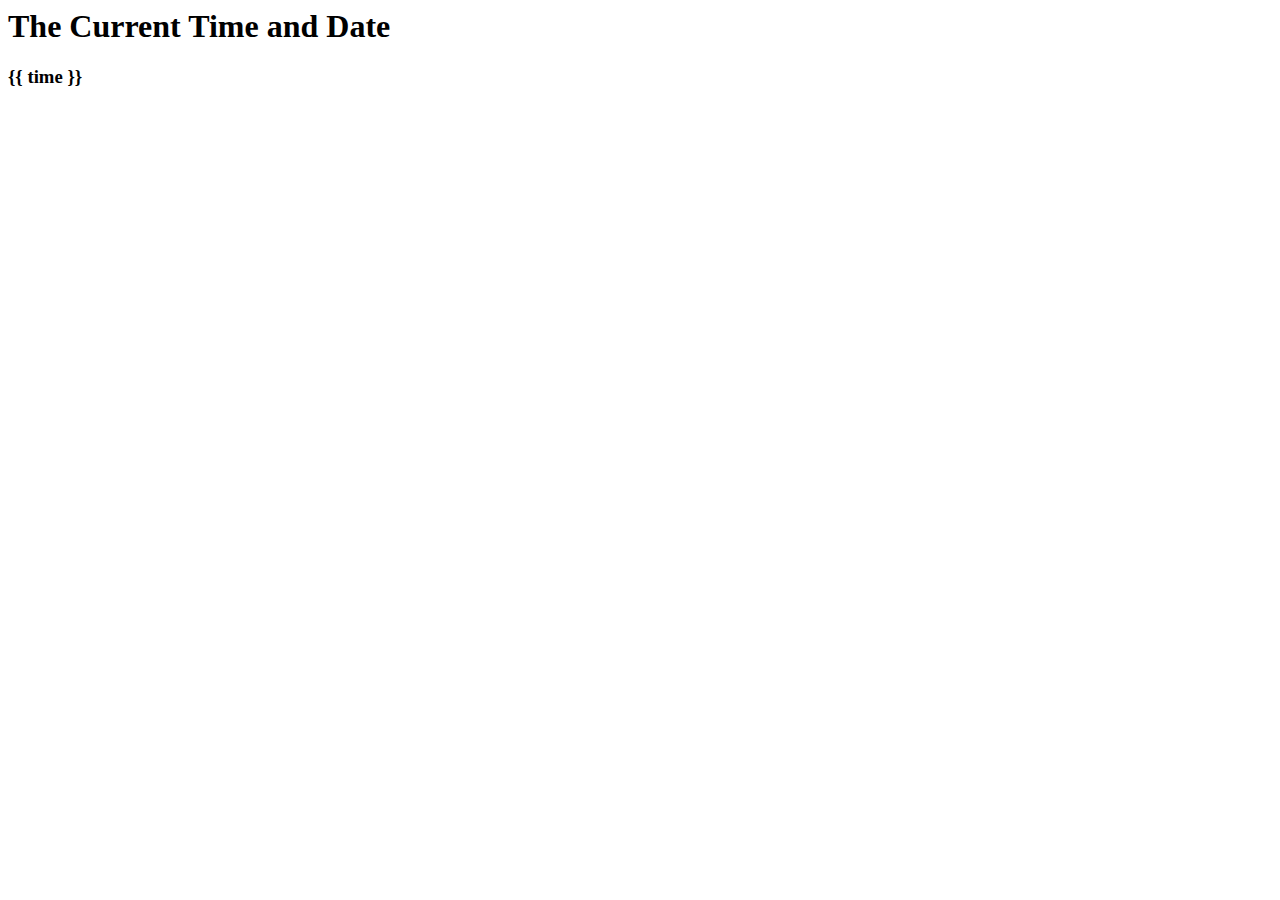
<file: Django/TimeDisplay/apps/time_display/templates/time_display/index.html>
<html lang="en">
    <head>
        <title>Time Display</title>
        <meta charset="UTF-8">
        <meta name="viewport" content="width=device-width, initial-scale=1">
    </head>
    <body>
        <h1>The Current Time and Date</h1>
        <h3>{{ time }}</h3>
    </body>
</html>
</file>
